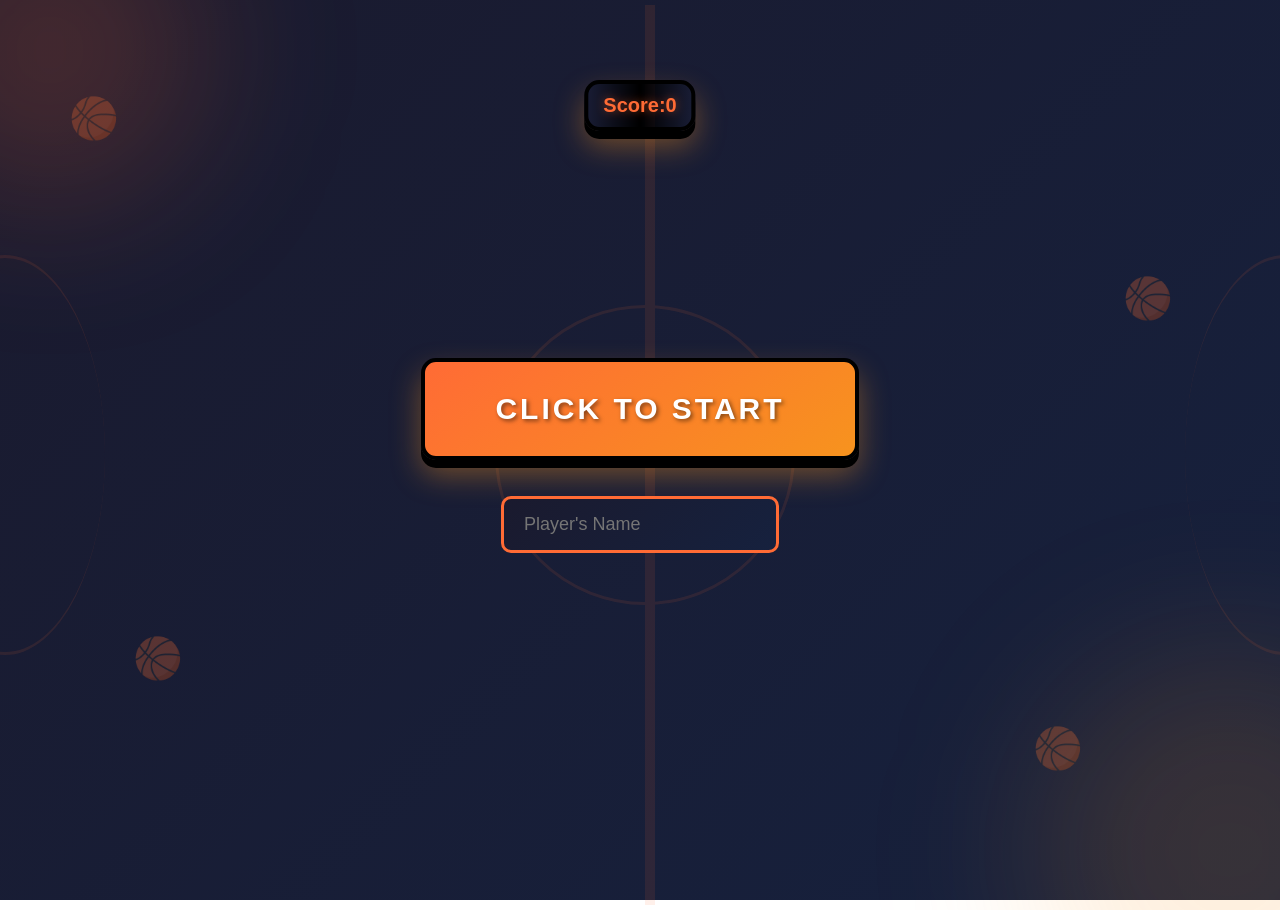
<file: index.html>
<!DOCTYPE html>
<html lang="en">
<head>
    <meta name="viewport" content="width=device-width, initial-scale=1.0">
    <meta charset="UTF-8">
    <link rel="stylesheet" href="styles.css">
    <title>ClickTheBall🏀</title>
    <style>
    .high-score {
        position: fixed;
        bottom: 20px;
        left: 2%;
        font-size: 16px;
        padding: 10px 15px;
        color: #ff6b35;
        font-weight: bold;
        margin: 20px 0;
        text-shadow: 0 0 10px rgba(255, 235, 59, 0.5);
        box-shadow: 0 8px 0 #000, 0 15px 30px rgba(255, 235, 59, 0.4);
        border-radius: 15px;  
        border: 4px solid #000;
        display: inline-block;
        overflow: hidden;
        max-width: 45%;
        background: linear-gradient(90deg, transparent 0%, #000000 50%, transparent 100%);
    }
    .PlayersName{
      position:fixed;
      top: 15px ;
      right: 2%;
      font-size: 16px;
      padding: 10px 15px;
      color: #ff6b35;
      font-weight: bold;
      margin: 20px 0;
      text-shadow: 0 0 10px rgba(255, 107, 53, 0.5);
      box-shadow: 0 8px 0 #000, 0 15px 30px rgba(247, 147, 30, 0.4);
      border-radius: 15px;  
      border: 4px solid #000;
      display: inline-block;
      overflow: hidden;
      background:linear-gradient(90deg, transparent 0%, #000000 50%, transparent 100%);
      max-width: 45%;
      word-wrap: break-word;  

    }
    .game{
        background: transparent;  /* no white background */
        border: none;             /* remove border */
        cursor: pointer;          /* optional: pointer on hover */
        position: fixed;
        font-size: 80px;
        animation: float 3s infinite ease-in-out;
        opacity: 1;
        z-index: 9999;
    }
    .restar{
      background: linear-gradient(90deg, transparent 0%, #000000 50%, transparent 100%);
      position:fixed;
      bottom: 20px;
      left:50%;
      transform: translateX(-50%);
      font-size: 14px;
      padding: 12px 10px;
      font-weight: bold;
      color: #ff6b35;
      margin: 20px 0;
      padding: 20px 15px;
      font-weight: 900;
      overflow: hidden;
      border: 4px solid #000;
      border-radius: 50%;
      box-shadow: 0 8px 0 #000, 0 15px 30px rgba(247, 147, 30, 0.4);
    }
    .restar::after {
     content: '';
     position: absolute;
     top: 0;
     left: -100%;  /* Commence caché à gauche */
     width: 100%;
     height: 100%;
     background: linear-gradient(90deg, transparent, rgba(255, 255, 255, 0.3), transparent);
     transition: left 0.6s;
    }

   .restar:hover::after {
    left: 100%;  /* Glisse vers la droite au hover */
    }
    .timer{
      position: fixed;
      top:15px;
      left: 2%;
      color: #ff6b35; 
      font-weight: bold;
      margin: 20px 0;
      text-shadow: 0 0 10px rgba(255, 107, 53, 0.5);
      overflow: hidden;
      border: 4px solid #000;
      border-radius: 15px;
      box-shadow: 0 8px 0 #000, 0 15px 30px rgba(247, 147, 30, 0.4);
      background: linear-gradient(90deg, transparent 0%, #000000 50%, transparent 100%);
      padding: 10px 15px;
      font-size: 16px;
    }
    .message {
      position: fixed;
      top: 240px;
      left: 50%;
      transform: translateX(-50%);
      font-family: "Press Start 2P", cursive;
      font-size: 50px;
      color: #ff6b35;
      letter-spacing: 3px;
      text-transform: uppercase;
      animation: glitch 1s infinite;
   }

   @keyframes glitch {
     0% { text-shadow: 2px 0 red, -2px 0 blue; }
     20% { text-shadow: -2px 0 red, 2px 0 blue; }
     40% { text-shadow: 2px 2px red, -2px -2px blue; }
     60% { text-shadow: -2px -2px red, 2px 2px blue; }
     80% { text-shadow: 2px -2px red, -2px 2px blue; }
     100% { text-shadow: -2px 2px red, 2px -2px blue; }
  }
    .fade-out {
    opacity: 0;
    transition: opacity 0.6s ease;
    }

    .fade-in {
      animation: fadeIn 0.6s ease;
    }     
    @keyframes fadeIn {
      from { opacity: 0; }
      to { opacity: 1; }
    }
    @keyframes Glow {
    0%, 100% {
        color: #ffeb3b;
        text-shadow: 0 0 10px rgba(255, 235, 59, 0.5);
        box-shadow: 0 8px 0 #000, 0 15px 30px rgba(255, 235, 59, 0.4);
    }
    50% {
        color: #ffff00;
        text-shadow: 0 0 20px rgba(255, 235, 59, 1);
        box-shadow: 0 8px 0 #000, 0 15px 40px rgba(255, 235, 59, 0.8);
    }
  }
  .resetScore{
      position: fixed;
      bottom:20px;
      right: 2%;
      color: #ff6b35; 
      font-weight: bold;
      margin: 20px 0;
      text-shadow: 0 0 10px rgba(255, 107, 53, 0.5);
      overflow: hidden;
      border: 4px solid #000;
      border-radius: 15px;
      box-shadow: 0 8px 0 #000, 0 15px 30px rgba(247, 147, 30, 0.4);
      background: linear-gradient(90deg, transparent 0%, #000000 50%, transparent 100%);
      padding: 10px 15px;
      font-size: 14px;
      max-width: 45%;
      white-space: nowrap;
  }
  </style>  
</head>
<body>
    <div class="floating-ball ball-1">🏀</div>
    <div class="floating-ball ball-2">🏀</div>
    <div class="floating-ball ball-3">🏀</div>
    <div class="floating-ball ball-4">🏀</div>
    <div class="court-lines">
        <div class="center-circle"></div>
        <div class="center-line"></div>
        <div class="three-point-left"></div>
        <div class="three-point-right"></div>
    </div>
    <div class="glow-orb orb-1"></div>
    <div class="glow-orb orb-2"></div>
    <div class="score-display">Score:0</div> 
    <div class="adjust"> 
        <button  id="startBtn" class="btn2" onclick="switchBoutton()">click to start</button>
        <br><br>
        <input id="label" type="text" placeholder="Player's Name" class="name" ></input>
    </div>
    <script src="script.js"></script>  
</body>
</html>
</file>
<file: styles.css>
*{
    font-family: Arial, Helvetica, sans-serif;
    box-sizing: border-box;
    padding: 5px;
}
body{
    background: linear-gradient(135deg, #1a1a2e 0%, #16213e 100%);
    background-attachment: fixed ; 
    margin: 0;
    padding: 0;
    overflow-y: hidden; /* disables vertical scroll */
    height: 100vh;      /* makes sure it fits the screen height */
}
.adjust{
    display: flex;
    justify-content: center;
    align-items: center;
    flex-direction: column;
    height: 100vh;          
}
.btn2{
    position: relative;
    padding: 30px 70px;
    font-size: 30px;
    font-weight: 900;
    text-transform: uppercase;
    color: #fff;
    background: linear-gradient(145deg, #ff6b35, #f7931e);
    border: 4px solid #000;
    border-radius: 15px;
    cursor: pointer;
    box-shadow: 0 8px 0 #000, 0 15px 30px rgba(247, 147, 30, 0.4);
    overflow: hidden;
    transition: all 0.2s ease;
    letter-spacing: 3px;
    text-shadow: 2px 2px 4px rgba(0, 0, 0, 0.5);
}
.btn2::before {
    content: '🏀';
    position: absolute;
    font-size: 40px;
    left: -60px;
    top: 50%;
    transform: translateY(-50%);
    transition: all 0.5s ease;
    animation: bounce 1s infinite;
}
@keyframes bounce {
        0%, 100% {
                transform: translateY(-50%) rotate(0deg);
        }
        25% {
            transform: translateY(-60%) rotate(10deg);
        }
        75% {
            transform: translateY(-40%) rotate(-10deg);
        }
}

.btn2:hover::before {
        left: 15px;
}

.btn2:hover {
        transform: translateY(-3px);
        box-shadow: 0 12px 0 #000, 0 20px 40px rgba(247, 147, 30, 0.6);
}

.btn2:active {
        transform: translateY(4px);
        box-shadow: 0 4px 0 #000, 0 8px 20px rgba(247, 147, 30, 0.4);
}

.btn2::after {
        content: '';
        position: absolute;
        top: 0;
        left: -100%;
        width: 100%;
        height: 100%;
        background: linear-gradient(90deg, transparent, rgba(255, 255, 255, 0.3), transparent);
        transition: left 0.6s;
}

.btn2:hover::after {
        left: 100%;
}
.btn2 {
        animation: glow 2s infinite;
}
.btn2:hover {
        animation: none;
}
.name{
    padding: 15px 20px;
    font-size: 18px;
    background: linear-gradient(135deg, #1a1a2e 0%, #16213e 100%); 
    transition: all 0.3s ease;
    border-radius: 10px;
    border: 3px solid #ff6b35;
    color: white;
    z-index: 100;
}

.name:focus {  
    outline: none;
    border-color: #f7931e;
    box-shadow: 0 0 20px rgba(247, 147, 30, 0.5);
    transform: scale(1.02);
}

.name:hover{
    animation: glowPulse 1.5s infinite;
}

@keyframes glowPulse {
    0%, 100% {
        box-shadow: 0 10px 30px rgba(247, 147, 30, 0.6);
    }
    50% {
        box-shadow: 0 15px 50px rgba(247, 147, 30, 1);
    }
}
.floating-ball {
        position: fixed;
        font-size: 40px;
        animation: float 6s infinite ease-in-out;
        opacity: 0.3;
        z-index: 0;
}
    .ball-1 { top: 10%; left: 5%; animation-delay: 0s; }
    .ball-2 { top: 70%; left: 10%; animation-delay: 2s; }
    .ball-3 { top: 30%; right: 8%; animation-delay: 1s; }
    .ball-4 { top: 80%; right: 15%; animation-delay: 3s; }

@keyframes float {
        0%, 100% {
            transform: translateY(0) rotate(0deg);
        }
        50% {
                transform: translateY(-30px) rotate(180deg);
        }
}
.court-lines {
        position: fixed;
        width: 100%;
        height: 100%;
        opacity: 0.1;
        z-index: 0;
}
.center-circle {
    position: absolute;
    top: 50%;
    left: 50%;
    transform: translate(-50%, -50%);
    width: 300px;
    height: 300px;
    border: 3px solid #ff6b35;
    border-radius: 50%;
}

.center-line {
    position: absolute;
    top: 0;
    left: 50%;
    width: 3px;
    height: 100%;
    background: #ff6b35;
}

.three-point-left, .three-point-right {
    position: absolute;
    width: 200px;
    height: 400px;
    border: 3px solid #ff6b35;
    border-radius: 50%;
}

.three-point-left {
    left: -100px;
    top: 50%;
    transform: translateY(-50%);
    border-right: none;
}

.three-point-right {
    right: -100px;
    top: 50%;
    transform: translateY(-50%);
    border-left: none;
}
.glow-orb {
    position: fixed;
    border-radius: 50%;
    filter: blur(80px);
    z-index: 0;
    animation: pulse 4s infinite;
}

.orb-1 {
    width: 300px;
    height: 300px;
    background: rgba(255, 107, 53, 0.2);
    top: -100px;
    left: -100px;
}
.orb-2 {
    width: 400px;
    height: 400px;
    background: rgba(247, 147, 30, 0.15);
    bottom: -150px;
    right: -150px;
    animation-delay: 2s;
}

@keyframes pulse {
    0%, 100% {
        transform: scale(1);
        opacity: 0.3;
    }
    50% {
        transform: scale(1.2);
        opacity: 0.5;
    }
}
.score-display {
    position:fixed;
    font-size: 20px;
    top:60px;
    left:50%;
    transform: translateX(-50%);
    padding: 10px 15px;
    color: #ff6b35;
    font-weight: bold;
    margin: 20px 0;
    text-shadow: 0 0 10px rgba(255, 107, 53, 0.5);
    overflow: hidden;
    border: 4px solid #000;
    border-radius: 15px;
    z-index: 1000;
    box-shadow: 0 8px 0 #000, 0 15px 30px rgba(247, 147, 30, 0.4);
    background: linear-gradient(90deg, transparent 0%, #000000 50%, transparent 100%);
} 
@media (max-width: 600px) {
  .high-score, .PlayersName, .timer, .resetScore {
        font-size: 106px;
        padding: 6px 8px;
    }
    
    .score-display {
        font-size: 20px;
        top: 55px;
    }
    
    .restar {
        font-size: 12px;
        padding: 10px 8px;
    }
    .message {
        font-size: 24px;  
        padding: 10px;
    }
}
</file>
